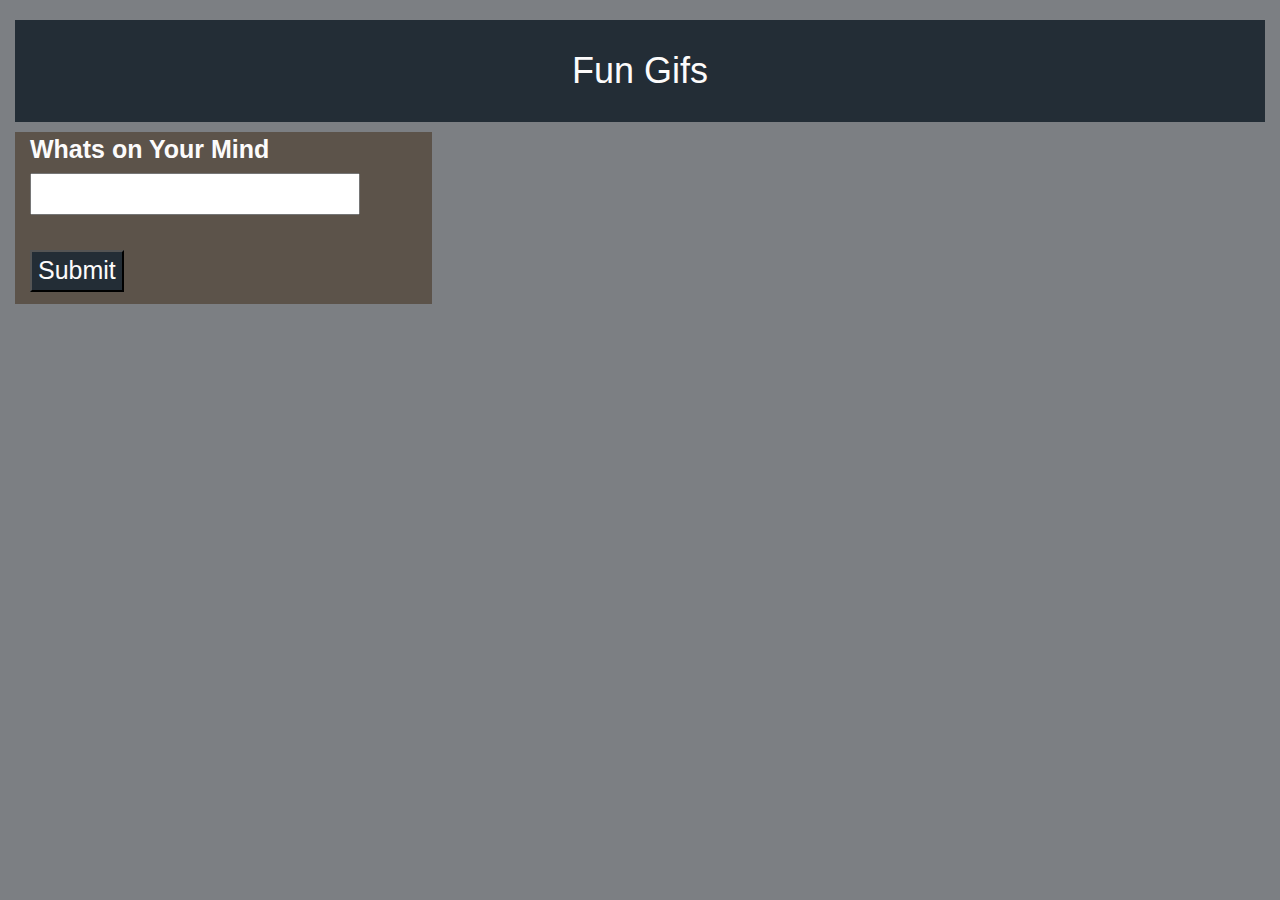
<file: index.html>
<!DOCTYPE html>
<html>
<head>
	<meta charset="UTF-8">
	<title>Animal Buttons</title>
	<!-- <link rel="stylesheet" type="text/css" href="style.css"> -->
	<meta name="viewport" content="width=device-width, initial-scale=1">
	<link rel="stylesheet" href="https://maxcdn.bootstrapcdn.com/bootstrap/3.3.7/css/bootstrap.min.css">
	<script src="https://ajax.googleapis.com/ajax/libs/jquery/3.1.1/jquery.min.js"></script>
    <script src="https://maxcdn.bootstrapcdn.com/bootstrap/3.3.7/js/bootstrap.min.js"></script>
    <script src='https://code.jquery.com/jquery-2.1.3.min.js'></script>
		<link rel = "stylesheet" type = "text/css"href = "assets/css/style.css">
</head>
<body>
	<div class="container-fluid">
		<div class="jumbotran">
			<h1 id="title">Fun Gifs</h1>
		</div>
	</div>
	<div class="container-fluid">
		<div class="jumbotran">
			<form id="animal-form" class="col-md-4">
				<label id="label" for="animal-input">Whats on Your Mind</label>
				<input type="text" id="animal-input"><br>
				<br>
				<input id="addAnimal" type="submit" value="Submit">
			</form>
			<div id="animal-buttons" ></div>
		</div>
	</div>
<div class="continer-fluid">
	<div class="jumbotran">
		<div id="animals"></div>
	</div>
</div>
<script type="text/javascript" src="assets/javascript/animalbuttons.js"></script>
</body>

</html>
</file>
<file: assets/css/style.css>
body{
  background-color: #7C7F83;
}
#title{
  padding-top: 2.5%;
  padding-bottom: 2.5%;
  background-color: #232D36;
  text-align: center;
  color: #FCFBFB;
}
#animal-form{
  position: relative;
  background-color: #5C534A;
  font-size: 25px;
}
#label{
color: #FCFBFB;
}
#addAnimal{
  color: #FCFBFB;
  background-color: #232D36;
  margin-bottom: 3%;
}
p{
    font-size: 18px;
    font-weight: bold;
}
</file>
